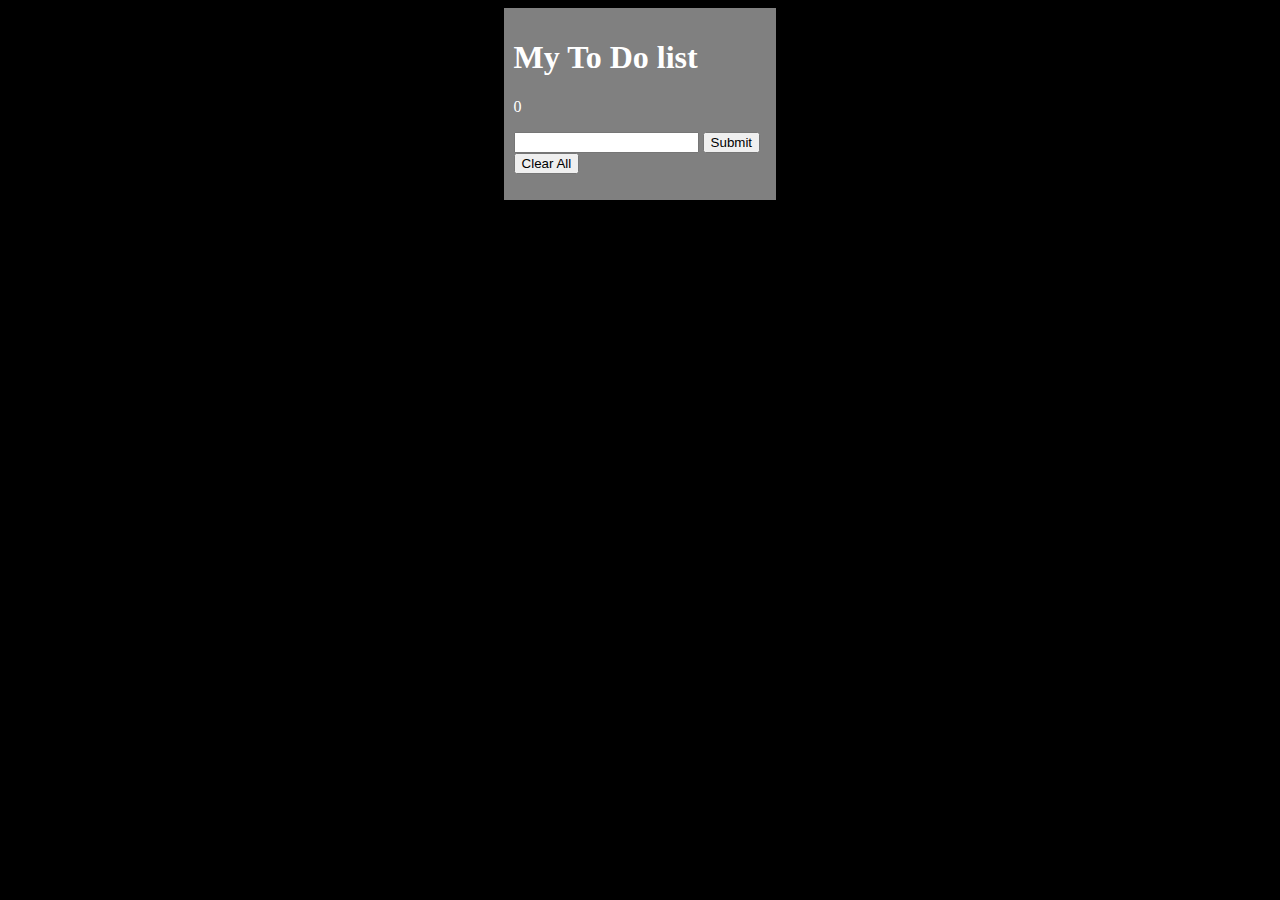
<file: index.html>
<!doctype html>
<html lang="en-us">
<head>

	<meta charset="utf-8">
	<title>The Divided Times</title>
	<link href='http://fonts.googleapis.com/css?family=PT+Serif:400,700,400italic,700italic|Old+Standard+TT:700' rel='stylesheet' type='text/css'>
	<link rel="stylesheet" href="css/main.css">
</head>
<body>
	<section>
	<h1 class="total">My To Do list </h1>
	<p>0</p>
	<form>
	<input type="text" name="" value=""></value>
	<button type="button" name="button" id="add">Submit</button>
	<button type="button" name="button" id= "eraseAll">Clear All</button>
	</form>
	<ul class="toDoList"></ul>

</section>
	<script src="http://ajax.googleapis.com/ajax/libs/jquery/1.10.1/jquery.min.js"></script>
	<script src="js/main.js"></script>
</body>
</html>
</file>
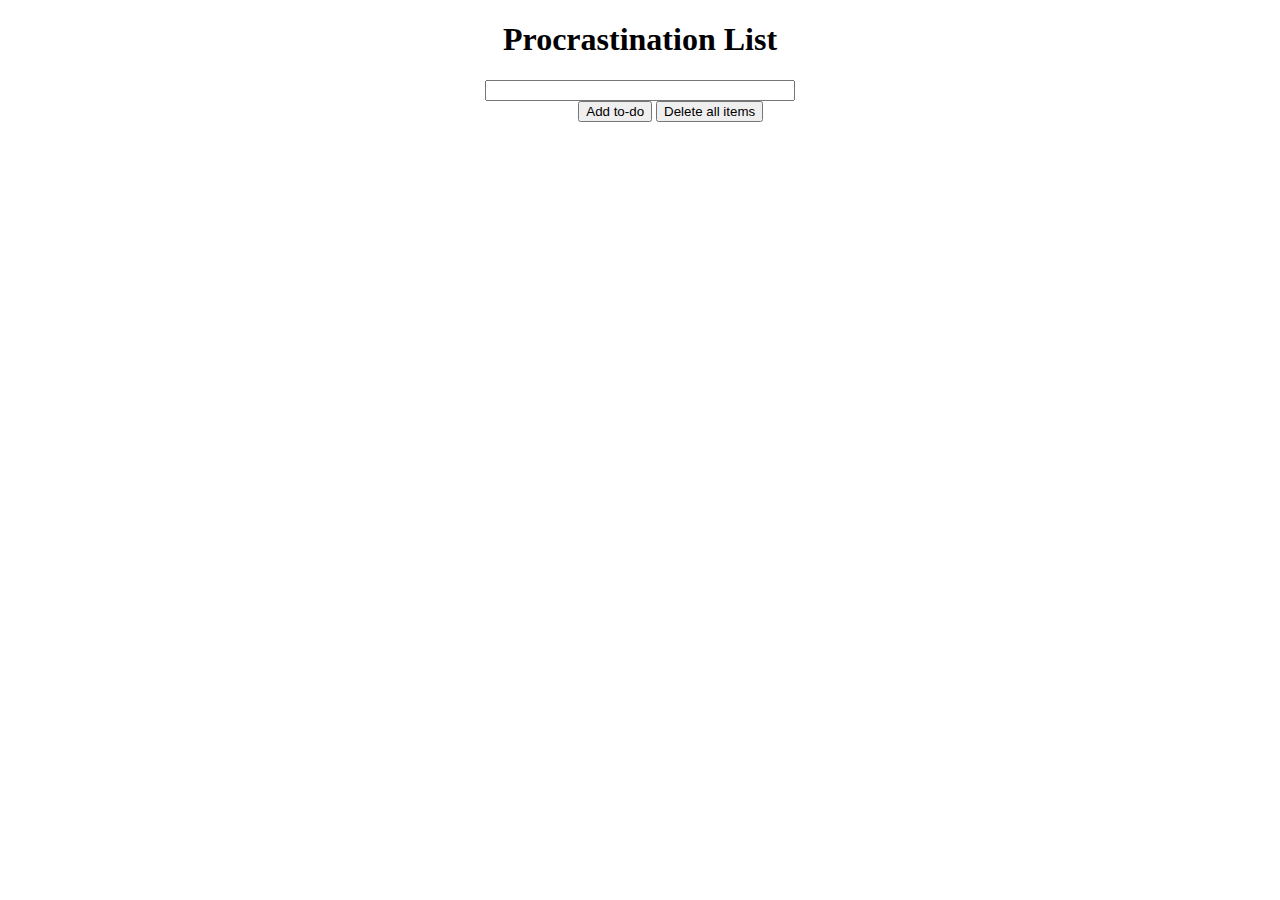
<file: to-do/index.html>
<!DOCTYPE html>
<html lang="en" dir="ltr">
  <head>
    <meta charset="utf-8">
    <title></title>
    <link rel="stylesheet" href="css/style.css">
  </head>
  <body>
    <h1>Procrastination List</h1>
    <form class="" action="index.html" method="post">
      <input id="inputField" type="text" name="" value="">
    </form>
    <button id="taskButton" type="submit" name="button">Add to-do</button>
    <button id="clearButton" type="button" name="button">Delete all items</button>
    <p id="total">
    </p>
    <ul>

    </ul>

    <script src="http://ajax.googleapis.com/ajax/libs/jquery/1.10.1/jquery.min.js"></script>
    <script src="javascript/main.js" charset="utf-8"></script>
  </body>
</html>
</file>
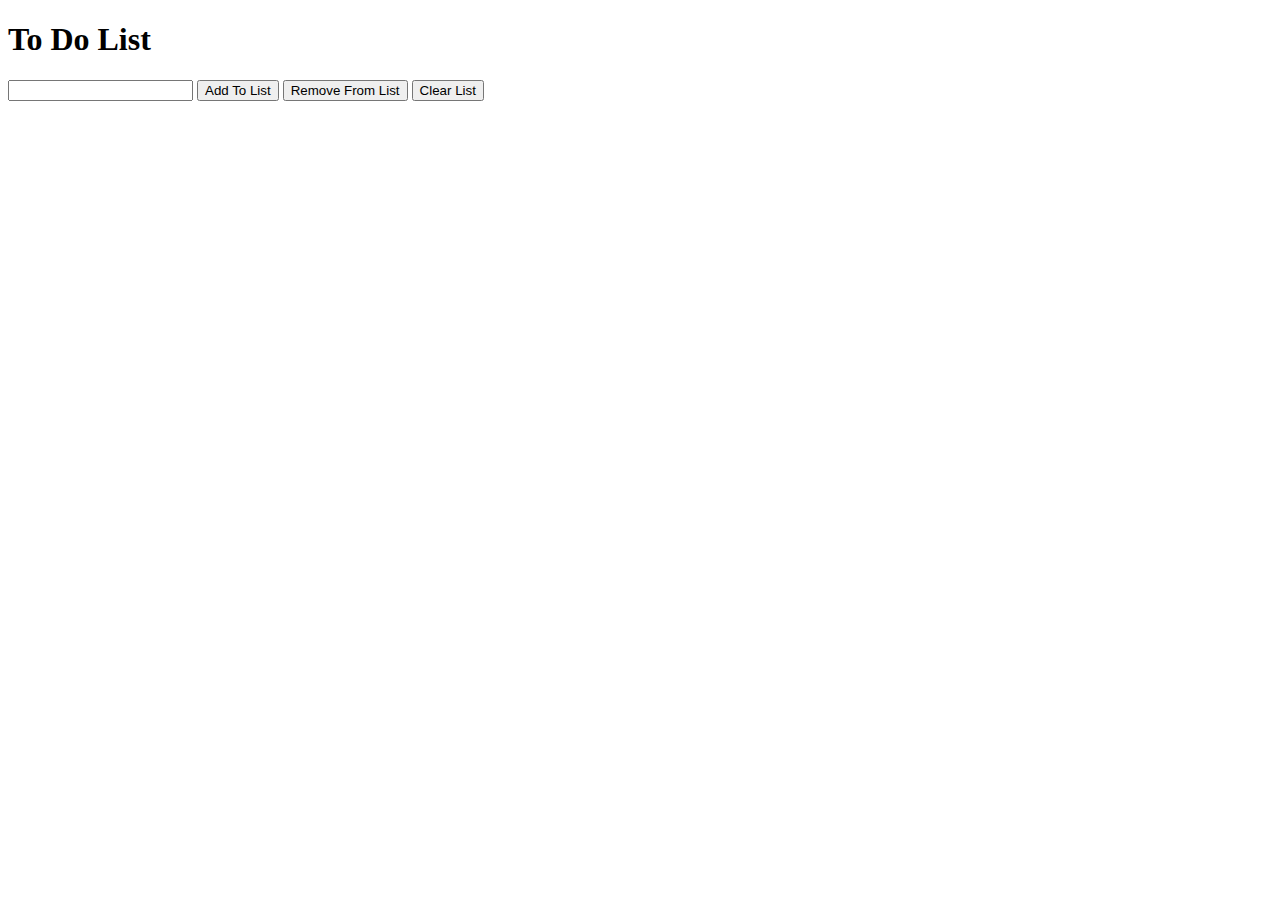
<file: to-do-list.html>
<!DOCTYPE html>
<html lang="en" dir="ltr">
  <head>
    <meta charset="utf-8">
    <title></title>
  </head>
  <body>
    <h1>To Do List</h1>
    <form  class="" action="index.html" method="post">
      <input id="toDoItem" type="text" name="" value="">
      <button id="addToList" type="button" name="button">Add To List</button>
      <button id="removeFromList" type="button" name="button">Remove From List</button>
      <button id="clearList" type="button" name="button">Clear List </button>

    </form>
    <ul class="hidden">

    </ul>

    <script src="https://ajax.googleapis.com/ajax/libs/jquery/3.2.1/jquery.min.js"></script>
    <script src="to-do-list.js" type="text/javascript">

    </script>
  </body>
</html>
</file>
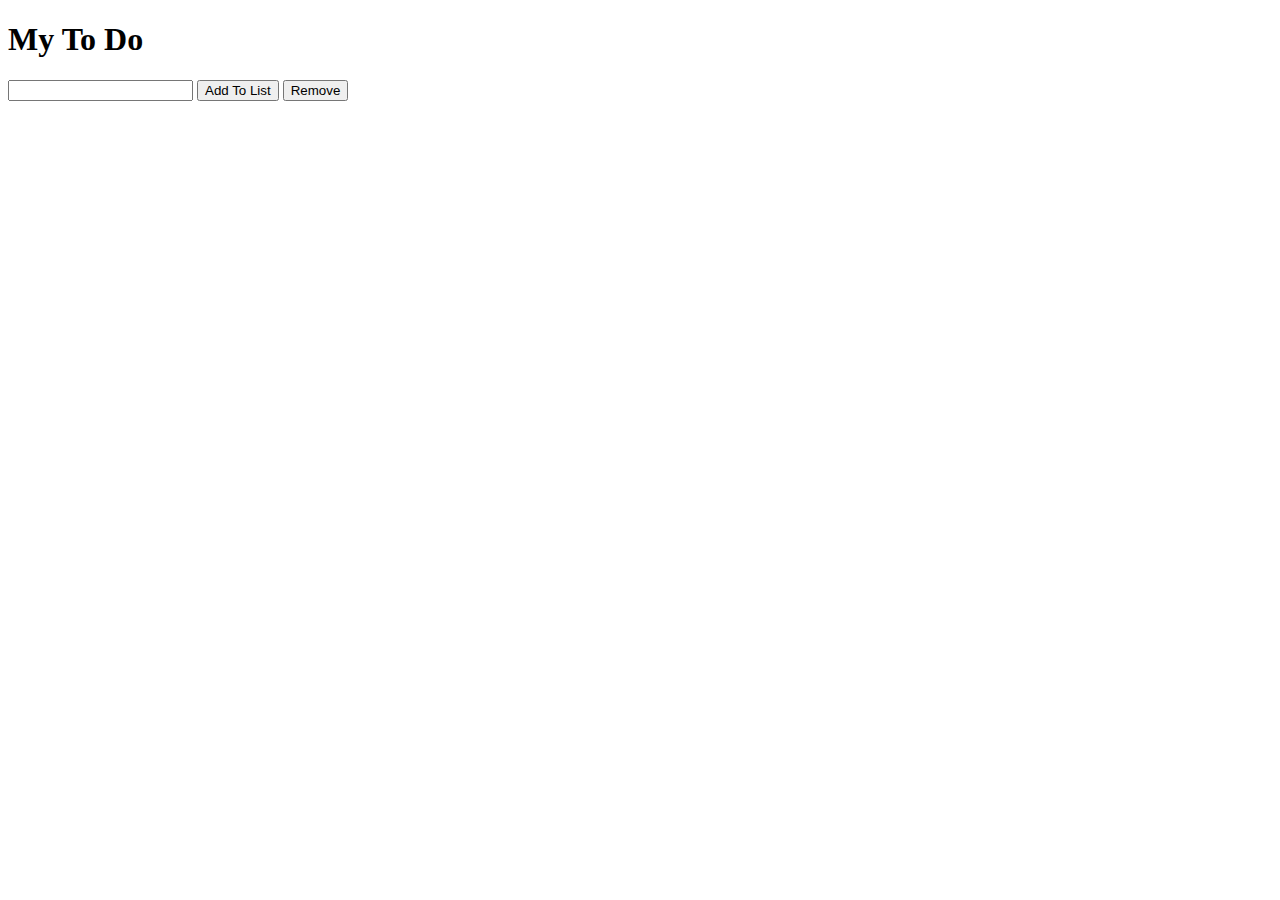
<file: trial.html>
<!DOCTYPE html>
<html lang="en" dir="ltr">
  <head>
    <meta charset="utf-8">
    <title></title>
  </head>
  <body>
    <h1>My To Do</h1>

    <form class="" action="trial.html" method="post">
      <input type="text" name="" value="">
      <button type="submit" name="button"class="add" >Add To List</button>
      <button type="button" name="button"class="remove" >Remove</button>
      <ul class="toDoList"></ul>
      <span class="totalNumb"></span>
    </form>





    <script src="http://ajax.googleapis.com/ajax/libs/jquery/1.10.1/jquery.min.js">

    </script>
    <script src="main.js" type="text/javascript">

    </script>


  </body>
</html>
</file>
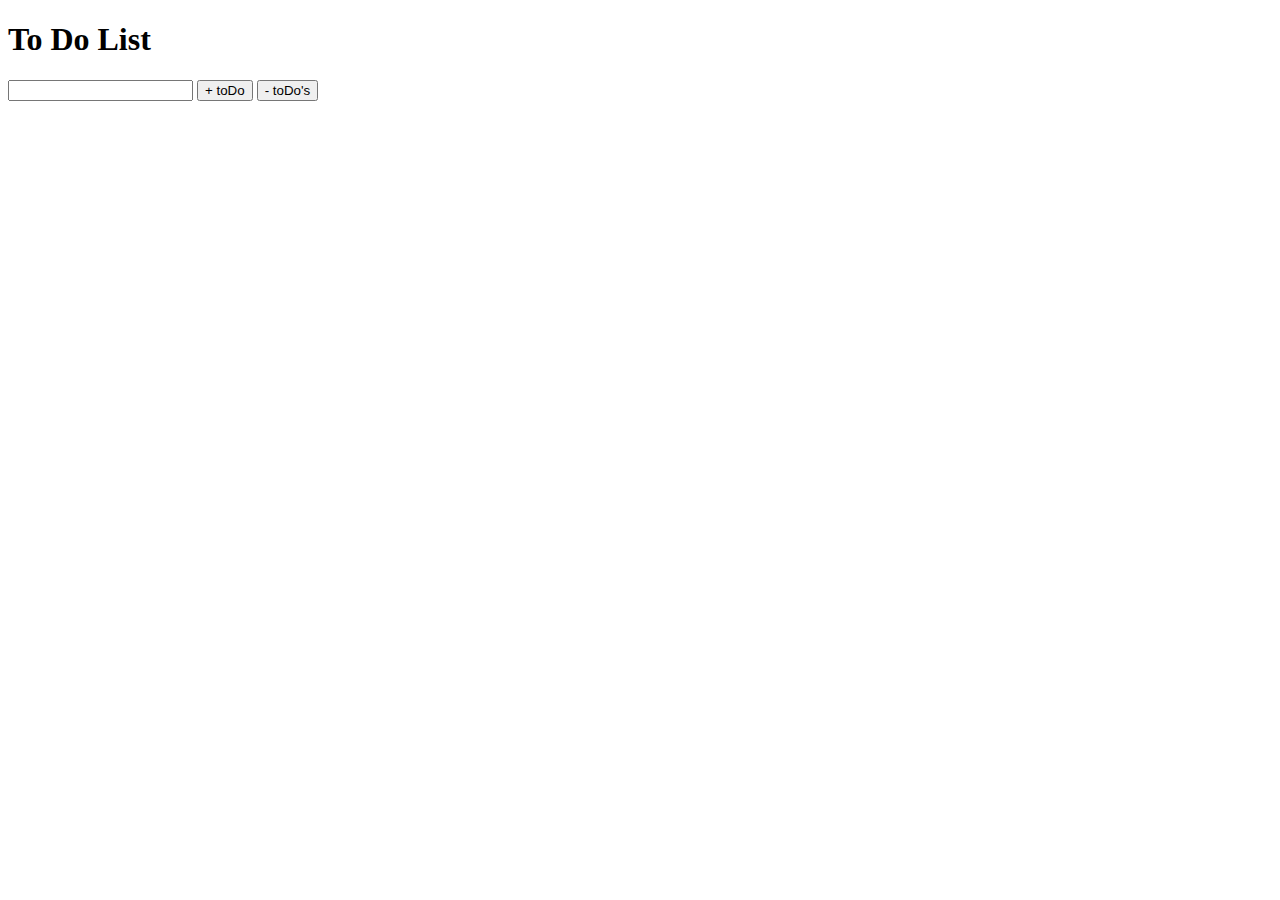
<file: to do list/todolist.html>
<!DOCTYPE html>
<html lang="en">
<head>
    <meta charset="UTF-8">
    <meta name="viewport" content="width=device-width, initial-scale=1.0">
    <meta http-equiv="X-UA-Compatible" content="ie=edge">
    <title>To do list</title>
</head>


<body>
<section>
    <h1>To Do List</h1>
    <form id="form" action=""> 
    <input  id="search" type="text">
    <button id="buttonadd" value="add"> + toDo</button>
    <button id="buttonsub" value="sub"> - toDo's</button>
    <!-- <button id="buttonclear" value="clear">clear all</button> -->
    </form>
    <ul id="display">
        <!-- <li ></li>
        <li></li>
        <li></li> -->

    </ul>
</section>


<script src="http://ajax.googleapis.com/ajax/libs/jquery/1.10.1/jquery.min.js"></script>
<script src="js/main.js"></script>
</body>


</html>
</file>
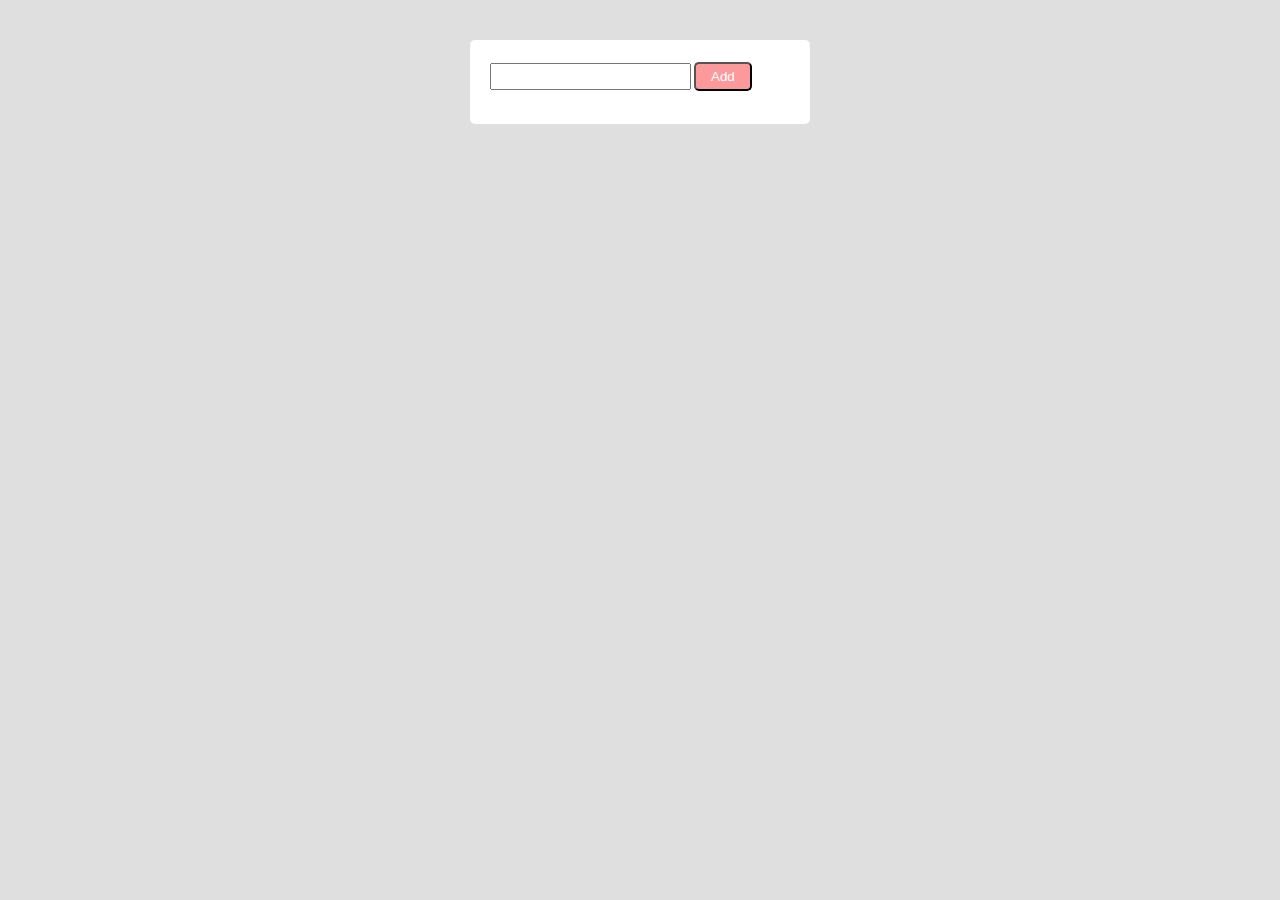
<file: To-do/Index2.html>
<!DOCTYPE html>
<html lang="en" dir="ltr">
    <head>
        <meta charset="utf-8">
        <title></title>
        <link rel="stylesheet" href="style.css">
        <script src="https://ajax.googleapis.com/ajax/libs/jquery/3.2.1/jquery.min.js"></script>
    </head>
    <body>
        <div class="container">
            <form name="toDoList">
                <input type="text" name="ListItem"/>
                <button id="button">Add</button>
            </form>
            <br/>
            <ol></ol>
        </div>
        <script src="main.js" type="text/javascript"></script>
    </body>
</html>
</file>
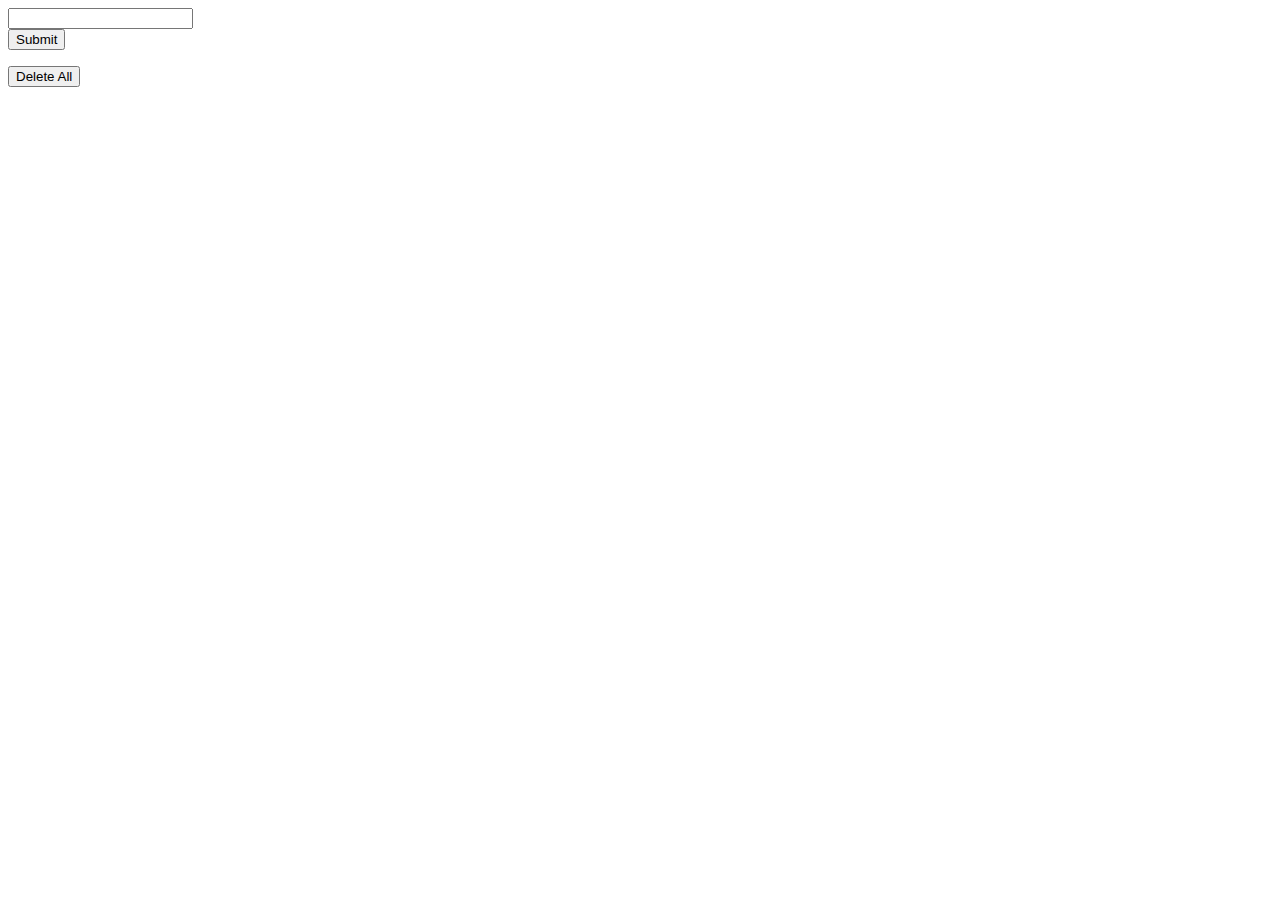
<file: todolist/todo.html>
<!DOCTYPE html>
<html lang="en" dir="ltr">
  <head>
    <meta charset="utf-8">
    <title></title>
  </head>
  <body>
    <form class="" action="index.html" method="post">
      <input type="text" name="" value="">
    </form>
    <button id="submit" type="submit" name="button">Submit</button>
    <ul>

    </ul>
    <button id="deleteAll" type="button" name="button">Delete All</button>
    <h1 id="total"></h1>
    <script src="http://ajax.googleapis.com/ajax/libs/jquery/1.10.1/jquery.min.js"></script>
  	<script src="js/main.js"></script>
  </body>
</html>
</file>
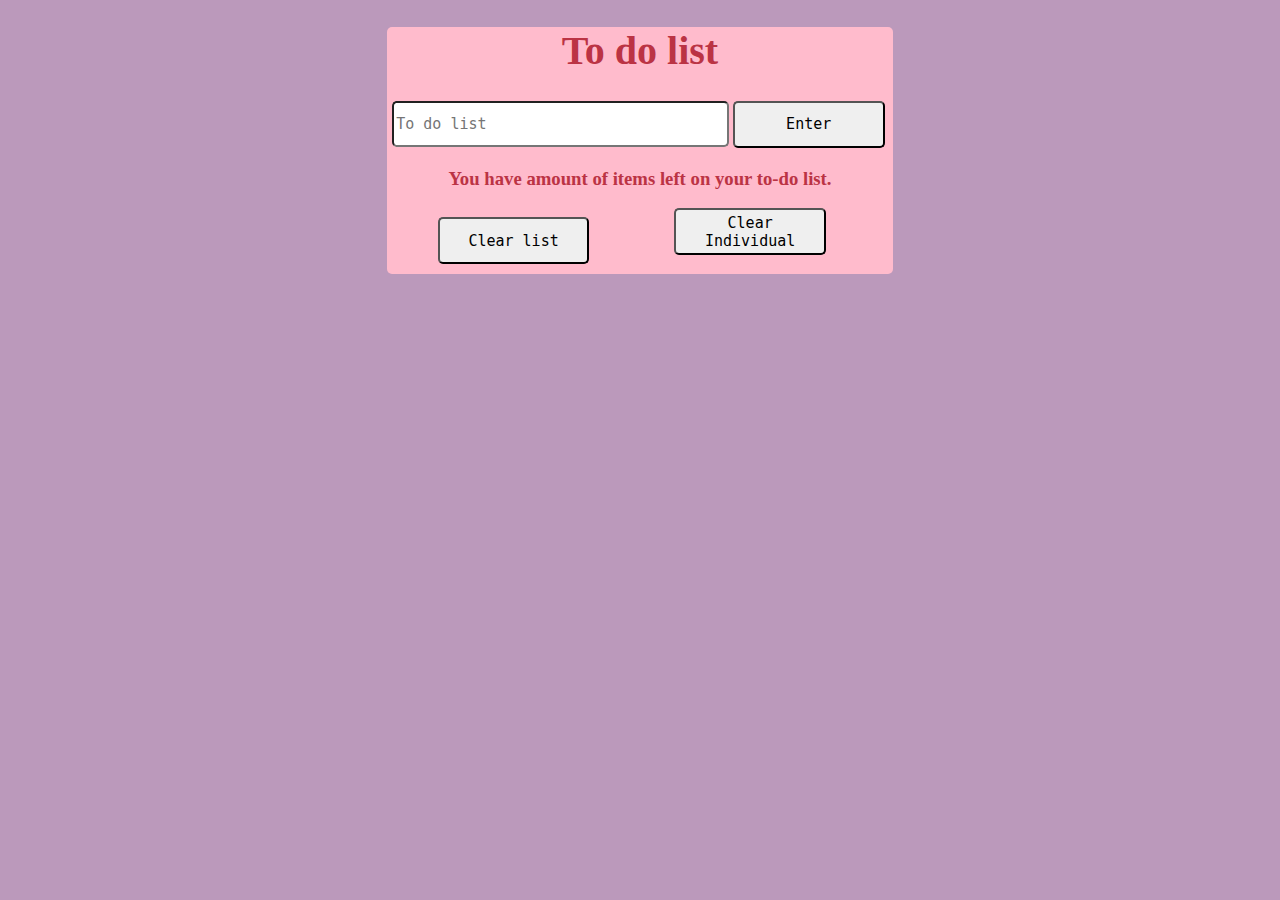
<file: todolist/todolist.html>
<!DOCTYPE html>
<html lang="en" dir="ltr">

<head>
  <meta charset="utf-8">
  <link rel="stylesheet" href="css/todolist.css">
  <title></title>
</head>

<body>

  <section>
    <h1>To do list</h1>
    <form class="" method="post">
      <input id="userInput" type="text" name="" placeholder="To do list">
      <button id="enterItem" type="button" name="button">Enter</button>
    </form>
    <ul id="list">

    </ul>
    <h3>You have <span id="number"></span> amount of items left on your to-do list.</h3>
    <button id="clearList" class="buttonSec" type="button" name="button">Clear list</button>
    <button id="clearIndividual" type="button" name="button">Clear Individual</button>
  </section>

  <script src="js/jquery.js" type="text/javascript"></script>
  <script src="js/todolist.js" type="text/javascript"></script>
</body>

</html>
</file>
<file: css/main.css>
.hidden{
	display: none;

}
body{
	background-color: black;


}
li{
	list-style-type: circle;
}

section{
	color: white;
	background-color: gray;
	width: 20%;
	margin: 0 auto;
	padding: 10px

}
</file>
<file: to-do/css/style.css>
body{
  width: 40%;
  margin: auto;
  text-align: center;
}
input{
  width: 59%;
}
button:first-of-type{
margin-left: 12%;
}
ul{
  text-decoration: none;
  list-style: none;
}
</file>
<file: To-do/style.css>
@import url(https://fonts.googleapis.com/css?family=Open+Sans:400italic,400);
body {
font: normal normal 13px/16px "Open Sans", sans-serif;
background: #dfdfdf;
}
.container{
padding: 20px;
width: 300px;
margin: 0 auto;
margin-top: 40px;
background: white;
border-radius: 5px;}
form {
display: inline-block;
}
input{
padding: 4px 15px 4px 5px;
}
#button{
display: inline-block;
background-color:#fc999b;
color:#ffffff;
border-radius: 5px;
text-align:center;
margin-top:2px;
padding: 5px 15px;
}
#button:hover{
cursor: pointer;
opacity: .8;
}
ol {
    padding-left: 20px;
}
ol li {
    padding: 5px;color:#000;
}
ol li:nth-child(even){
    background: #dfdfdf;
}
.cross-out{
    text-decoration: line-through;
}
li:hover{
  cursor: pointer;
 }
</file>
<file: todolist/css/todolist.css>
.done {
  text-decoration: line-through;
  color: white;
  font-size: 20px;
}

ul {
  font-size: 20px;
  color: white;
}

body {
  background-color: #b9b;
}

h1 {
  color: #b34;
  text-align: center;
  font-family: ReallyQuickStaffMeeting;
  font-size: 40px;
}

h3 {
  color: #b34;
  text-align: center;
}

button {
  width: 30%;
  height: 47px;
  border-radius: 5px;
  font-size: 15px;
  font-family: monospace;
}

.buttonSec {
  margin-left: 10%;
  margin-right: 16%;
  margin-bottom: 10px;
}

input {
  width: 65%;
  height: 40px;
  border-radius: 5px;
  margin-left: 1%;
  background-color: white;
  font-size: 15px;
  font-family: monospace;
}

section {
  background-color: #fbc;
  width: 40%;
  margin-left: 30%;
  margin-top: 0;
  border-radius: 5px;
}
</file>
